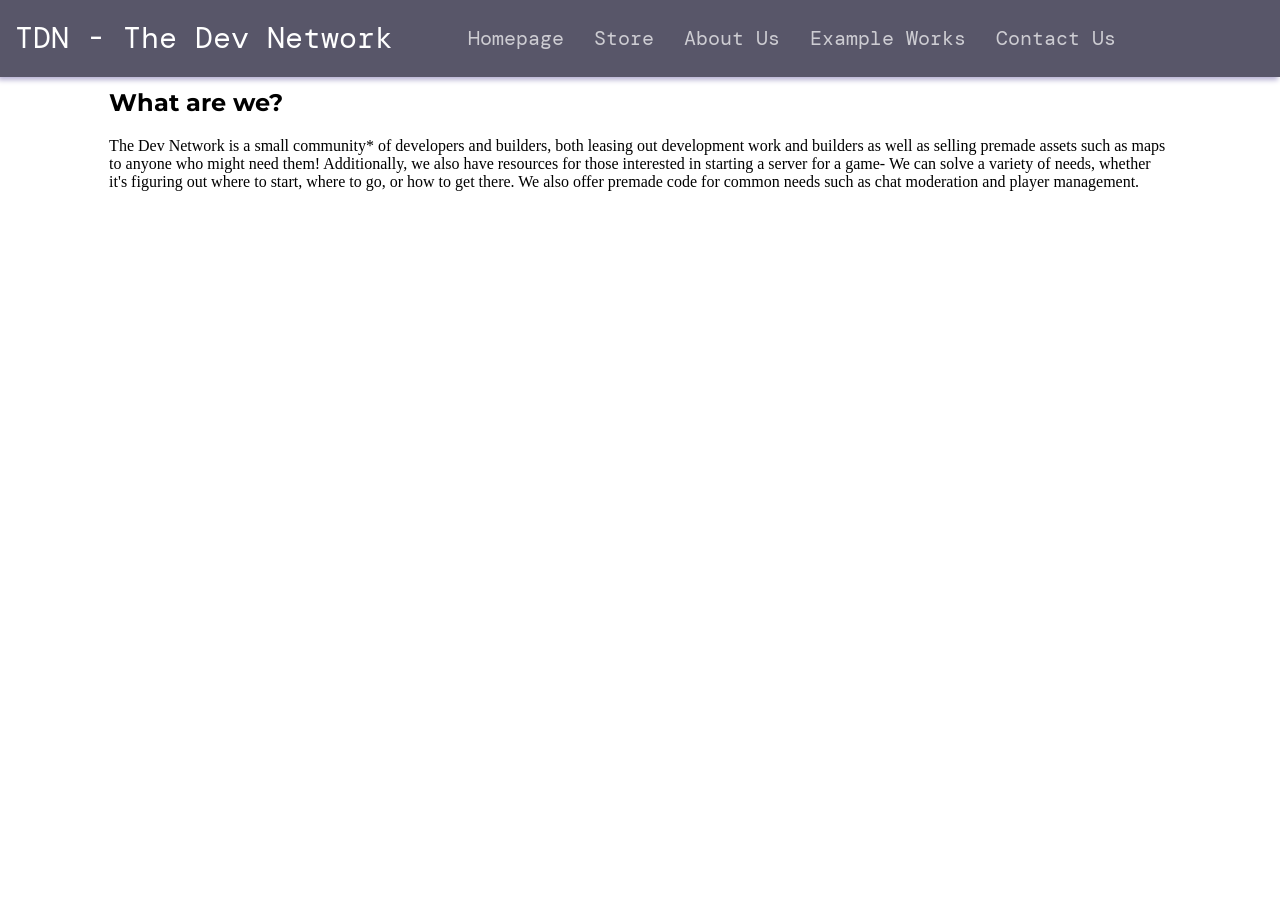
<file: index.html>
<!DOCTYPE HTML>

<head>
  <title>Business</title>
  <link href="style.css" rel="stylesheet">
</head>

<body>
  <div class="navBar">
    <!-- <img src="media/logo.png"> -->
    <p id="title" style="margin-left:15px;">TDN - The Dev Network</p>
    <p style="margin-left:45px;"><a href="index.html" style="margin-left:30px;">Homepage</a><a href="store.html" style="margin-left:30px;">Store</a><a href="about.html" style="margin-left:30px;">About Us</a><a href="examples.html" style="margin-left:30px;">Example Works</a><a href="contact.html" style="margin-left:30px;">Contact Us</a></p>
    <!-- something at the far right end of the bar, maybe? -->
  </div>
  <!-- Actual Content -->
  <div class="contentContainer">
    <!-- Banner Image goes here, then separator. -->
    
    <h2>What are we?</h2>
    <p> The Dev Network is a small community* of developers and builders, both leasing out development work and builders as well as selling premade assets such as maps to anyone who might need them! Additionally, we also have resources for those interested in starting a server for a game- We can solve a variety of needs, whether it's figuring out where to start, where to go, or how to get there. We also offer premade code for common needs such as chat moderation and player management.</p>
  </div>

    <!-- Work Example Display - 4 images? vertical white bars separating each, maybe 30-50px? All horizontal.-->

  <!-- Footer -->
  <div class="siteFooter">

  </div>
</body>
</file>
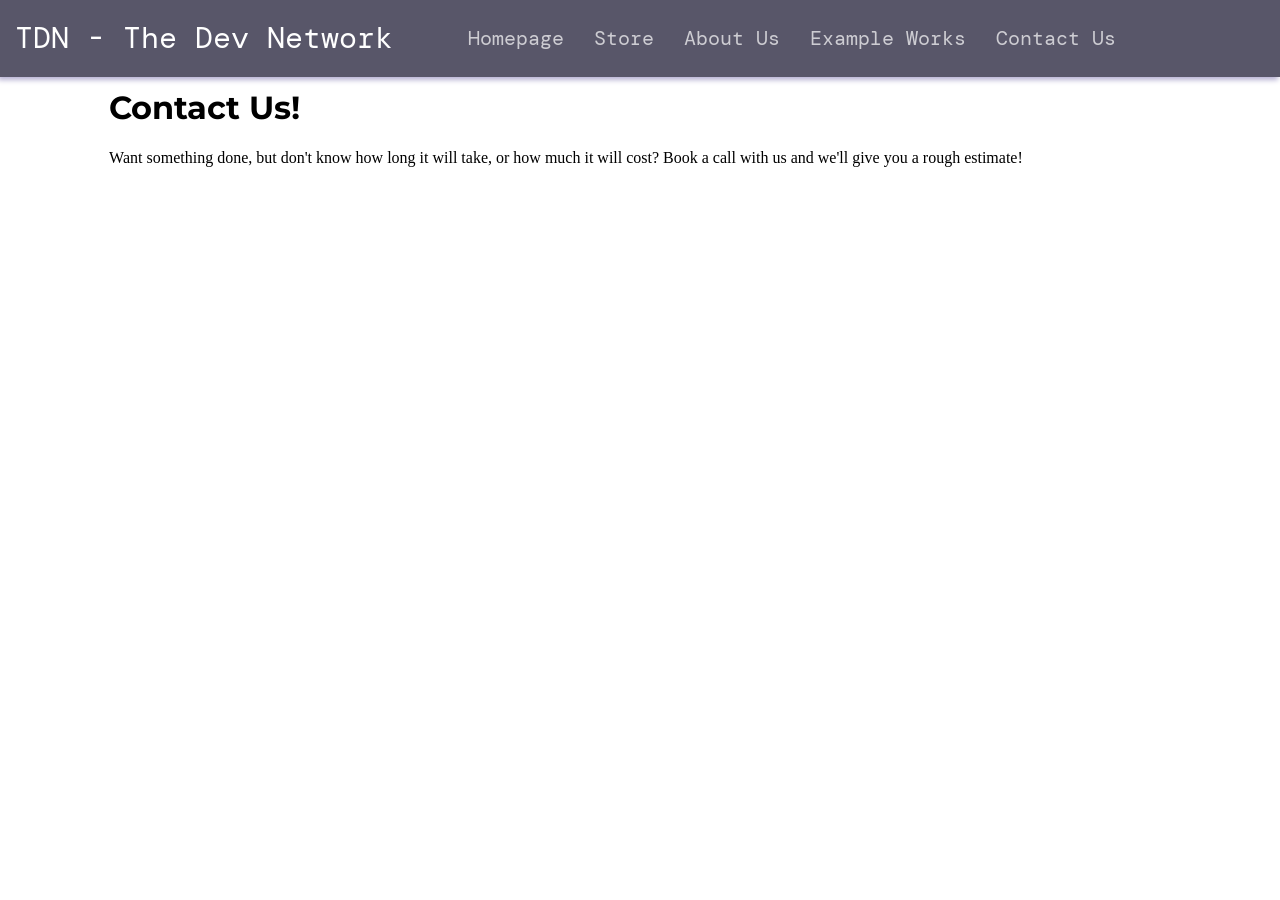
<file: contact.html>
<head>
    <title>TDN - Contact Us</title>
    <link href="style.css" rel="stylesheet">
</head>

<body>
    <div class="navBar">
    <!-- <img src="media/logo.png"> -->
    <p id="title" style="margin-left:15px;">TDN - The Dev Network</p>
    <p style="margin-left:45px;"><a href="index.html" style="margin-left:30px;">Homepage</a><a href="store.html" style="margin-left:30px;">Store</a><a href="about.html" style="margin-left:30px;">About Us</a><a href="examples.html" style="margin-left:30px;">Example Works</a><a href="contact.html" style="margin-left:30px;">Contact Us</a></p>
    <!-- something at the far right end of the bar, maybe? -->
    </div>

    <div class="contentContainer">
        <h1>Contact Us!</h1>
        <p>Want something done, but don't know how long it will take, or how much it will cost? Book a call with us and we'll give you a rough estimate!</p>
    </div>
</body>
</file>
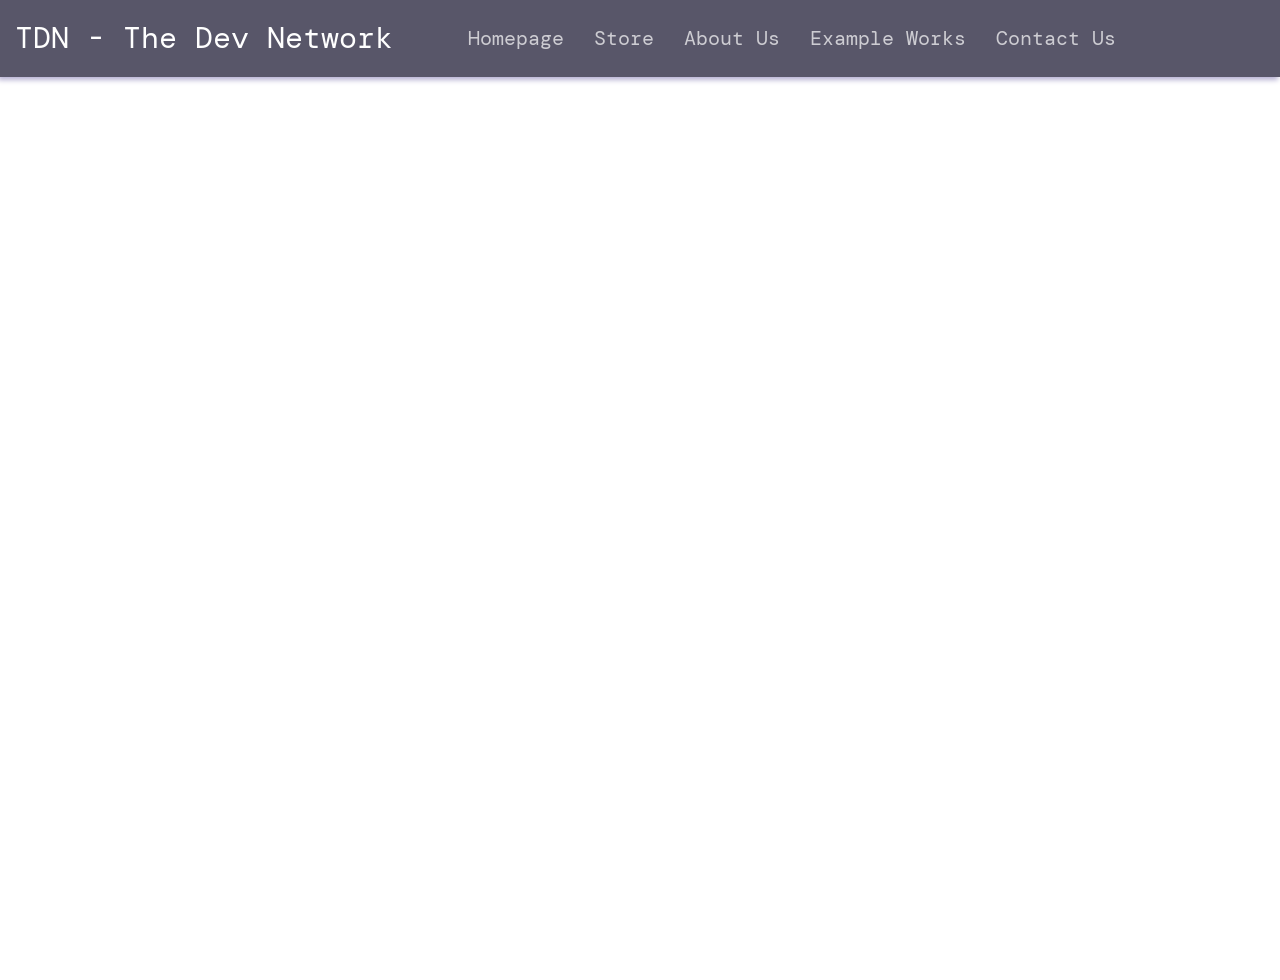
<file: examples.html>
<head>
    <title>TDN - Work Examples</title>
    <link href="style.css" rel="stylesheet">
</head>

<body>
    <div class="navBar">
    <!-- <img src="media/logo.png"> -->
    <p id="title" style="margin-left:15px;">TDN - The Dev Network</p>
    <p style="margin-left:45px;"><a href="index.html" style="margin-left:30px;">Homepage</a><a href="store.html" style="margin-left:30px;">Store</a><a href="about.html" style="margin-left:30px;">About Us</a><a href="examples.html" style="margin-left:30px;">Example Works</a><a href="contact.html" style="margin-left:30px;">Contact Us</a></p>
    <!-- something at the far right end of the bar, maybe? -->
    </div>
    
    <div class="contentContainer">

    </div>
</body>
</file>
<file: style.css>
@import url('https://fonts.googleapis.com/css2?family=Cascadia+Mono:ital,wght@0,200..700;1,200..700&family=DM+Mono:ital,wght@0,300;0,400;0,500;1,300;1,400;1,500&family=Datatype:wght@100..900&family=JetBrains+Mono:ital,wght@0,100..800;1,100..800&family=Montserrat:ital,wght@0,100..900;1,100..900&display=swap');
/*
.navBar {
    background-color: #3b394d;
    color: #e5e1e9;
    display: block;
}
*/
.navBar {
    color: #e5e1e9;
    display: flex;
    position: fixed;
    z-index: 1000;
    box-shadow: -2px 3px 5px hsl(251, 28%, 76%);
    top: 0px;
    left: 0px;
    width: 100%;
    background-color: rgba(59, 57, 79, 0.85);
    backdrop-filter: blur(4px);
}
#title {
    line-height: 15px;
    font-family: 'DM Mono';
    font-size: 30px;
    color: #ffffff;
}
.navBar a {
    text-decoration: none;
    line-height: 45px;
    font-family: 'DM Mono';
    font-size: 20px;
    color: #ffffff;
    filter: opacity(0.7);
}
.navBar a {
    transition: all 0.5s ease-in-out;
}
.navBar #current {
    color: #e5e1e9;
    text-decoration: underline;
}
.navBar a:hover {
    filter: opacity(1);
    transition: all 0.5s ease-in-out;
}

/* for the site contents-- left & right offset + fonts. */
.contentContainer {
    margin: 7% 8% 0% 8%;
}
.contentContainer h1, h2, h3, h4 {
    font-family: 'Montserrat';
}
.contentContainer p {
    font-family: 'Datatype';
}

.boxContainer {
    display: grid;
    grid-template-columns: repeat(3, 1fr);
}

.roundedBox {
    border-radius: 30px;
    background-color: #eeeeee;
    width: 60%;
    height: 40%;
    padding-left: 5%;
    padding-right: 5%;
    padding-top: 2%;
    padding-bottom: 2%;
    margin-left: auto;
    margin-right: auto;
    text-align: center;
}

.textShadow {
    filter: drop-shadow(1px 1px 0px rgba(0, 0, 0, 0.3));
}
</file>
